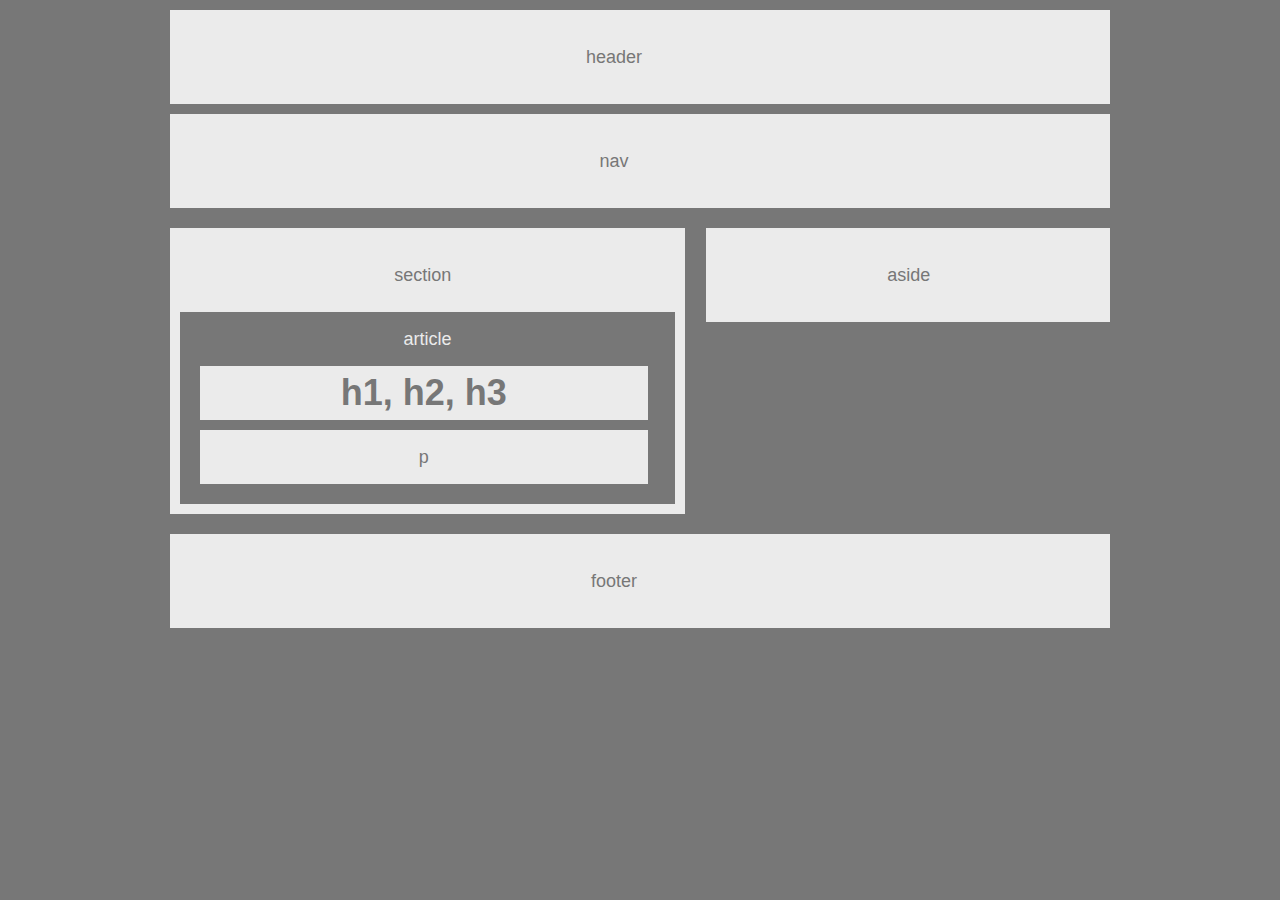
<file: index.html>
<!DOCTYPE html>
<html lang="en-us">
<head>
  <meta charset="UTF-8">
  <title>HomeWork Unit 1</title>
  <link rel="stylesheet" type="text/css" href="style.css">
</head>

<body>

  <header>
    <p>header</p>
  </header>

  <nav>
    <p>nav</p>
  </nav>

  <section>
    <heading>
      <p>section</p>
    </heading>
    <article>
      <heading>article</heading>
      <h1>h1, h2, h3</h1>
      <p>p</p>
    </article>
  </section>

  <aside>
    <heading>
      <p>aside</p>
    </heading>
  </aside>

  <div class="clear"></div>

  <footer>
    <p>footer</p>
  </footer>

</body>

</html>
</file>
<file: style.css>
body {
    width: 960px;
    margin: auto;
    font-family: Arial, "Helvetica Neue", Helvetica, sans-serif;
    font-size: 18px;
    line-height: 34px;
    color: #777777;
    background: #777777;
}

header,
nav,
section,
aside,
footer {
    display: block;
    padding: 10px;
    margin: 10px;
    text-align: center;
    background: #ebebeb;

}

section {
    display: block;
    float: left;
    width: 495px;
    height: 267;
    overflow: hidden;

}

aside {
    display: block;
    float: right;
    width: 40%;
    height: 267;
    overflow: hidden;

}

article { 
    padding: 10px;
    color: #ebebeb;
    background: #777777;

}

.clear {
    clear: both;

}

h1, 
p {
    width: 90%;
    padding: 10px;
    margin: 10px;
    color: #777777;
    text-align: center;
    background: #ebebeb;

}
</file>
